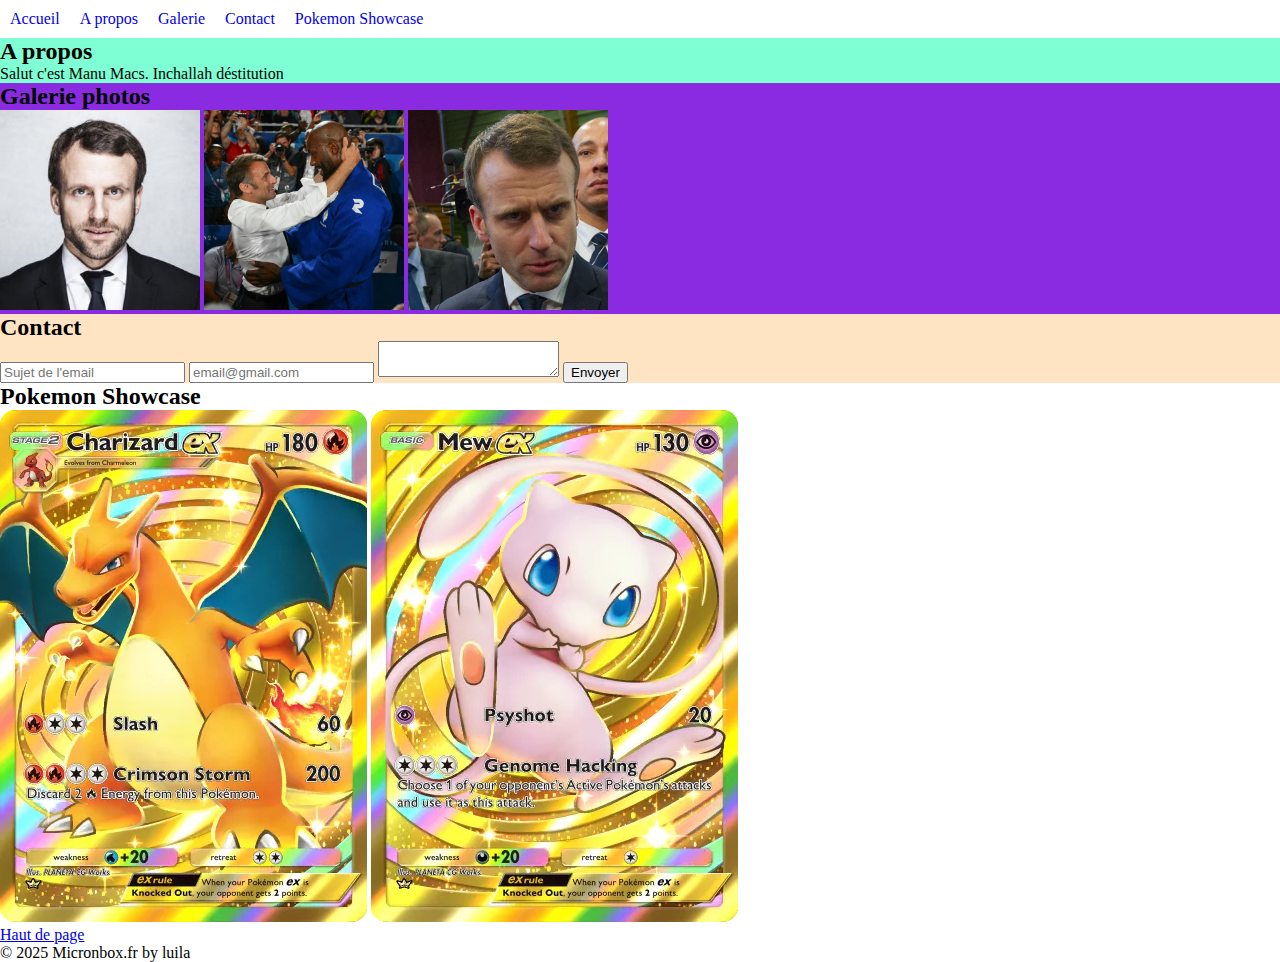
<file: semantique/index.html>
<!-- la semantique designe des balises introduites avec html5 qui permettent une meilleure organisationd du code et sont donc devenues de bonnes pratiques a adopter-->
<!--permet aussi un meilleur référencement car les moteurs de rehcerche l'identifie comme du 'bon' code-->
<!DOCTYPE html>
<html lang="en">
<head>
    <meta charset="UTF-8">
    <meta name="viewport" content="width=device-width, initial-scale=1.0">
    <title>Manu Xplosion</title>
    <link rel="stylesheet" href="style.css">
</head>
<body>
    <header><!--a ne pas confondre avec 'head' header correspond a l'entête de page-->
        <nav>
            <li><a href="#">Accueil</a></li>
            <li><a href="#apropos">A propos</a></li>
            <li><a href="#galerie">Galerie</a></li>
            <li><a href="#contact">Contact</a></li>
            <li><a href="#mespok">Pokemon Showcase</a></li>
        </nav>
    </header>

    <main>
            <section id="apropos">
                <h2>A propos</h2>
                <p>Salut c'est Manu Macs. Inchallah déstitution</p>
        </section>
 
            <section id="galerie">

                <h2>Galerie photos</h2>
                <img src="../image/lemoche1.jpg" width=200 alt="Image du moche numéro 1">
                <img src="../image/lemoche2.avif" width=200 alt="Image du moche numéro 1">
                <img src="../image/lemoche3.jpg" width=200 alt="Image du moche numéro 1">
        
        </section>
            <section id="contact">
                <h2>Contact</h2>
                <form action="">
                    <input type="text" placeholder="Sujet de l'email">
                    <input type="text" placeholder="email@gmail.com">
                    <textarea name="" id=""></textarea>
                    <button type="submit">Envoyer</button>
                </form>

        </section>

        <section id="mespok">
            <h2>Pokemon Showcase</h2>
            <img src="../image/cPK_20_000360_02_LIZARDONex_UR_M_M_en_US.webp" alt="Dracofeu ex">
            <img src="../image/cPK_20_002450_02_MEWex_UR_M_M_en_US.webp" alt="Mew ex">

        </section>
    </main>

    <footer><!--indique le pied de page-->
        <a href="#">Haut de page</a>
        <p>&copy; 2025 Micronbox.fr by luila</p>
    </footer>
</body>
</html>
</file>
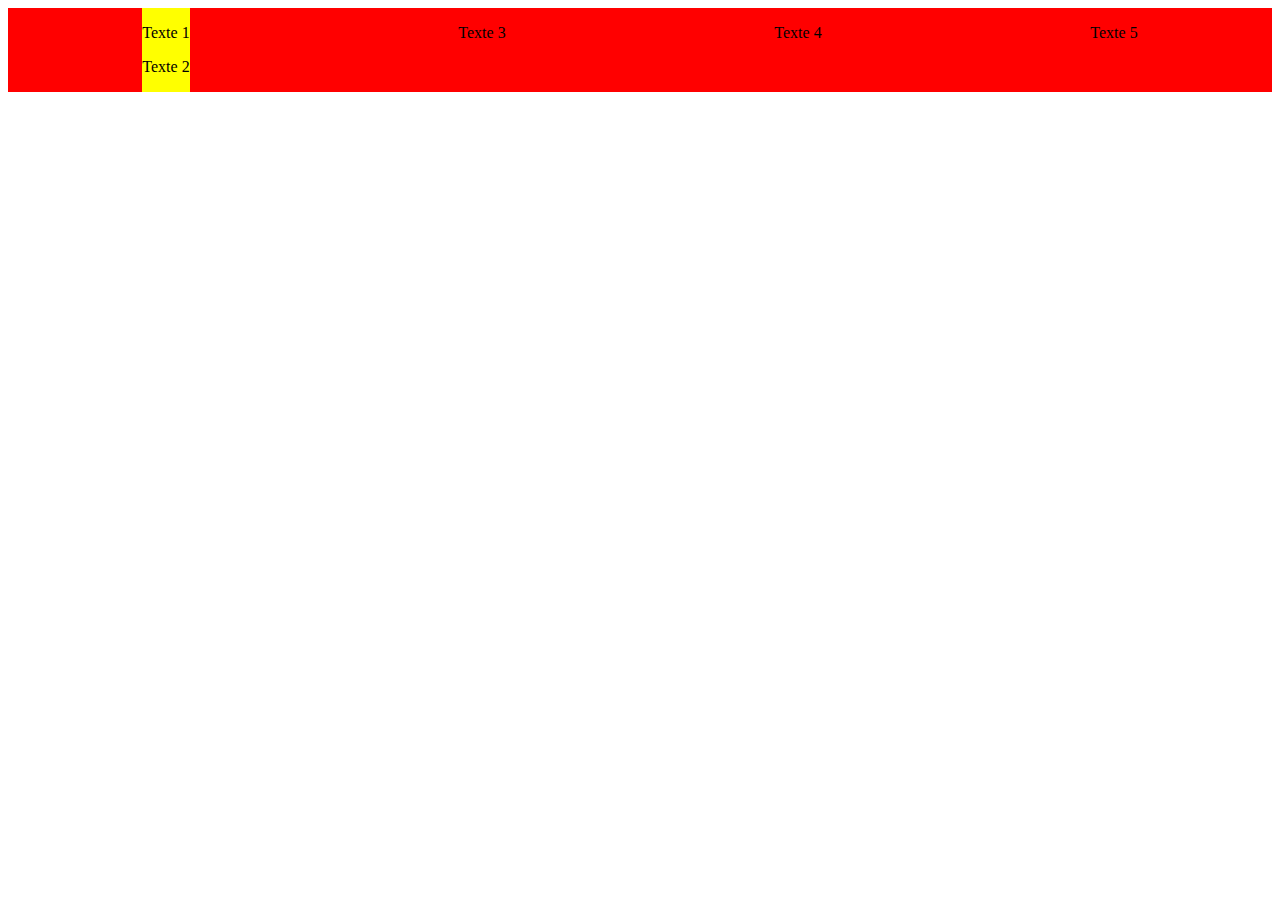
<file: boite.html>
<!DOCTYPE html>
<html lang="en">
<head>
    <meta charset="UTF-8">
    <meta name="viewport" content="width=device-width, initial-scale=1.0">
    <title>css dans html(c pa opti)</title>
    <style>
        div.grandeboite {
            display : flex;
            justify-content: space-around;
            background-color: red;
        }

        div.petiteboite {
            background-color: yellow;
        }

    </style>
</head>
<body>
    <div> 
        <div class="grandeboite">
            <div class="petiteboite">
                <p> Texte 1</p>
                <p>Texte 2</p>
            </div>
            <p>Texte 3</p>
            <p>Texte 4</p>
            <p>Texte 5</p>
        </div>
    </div>
</body>
</html>
</file>
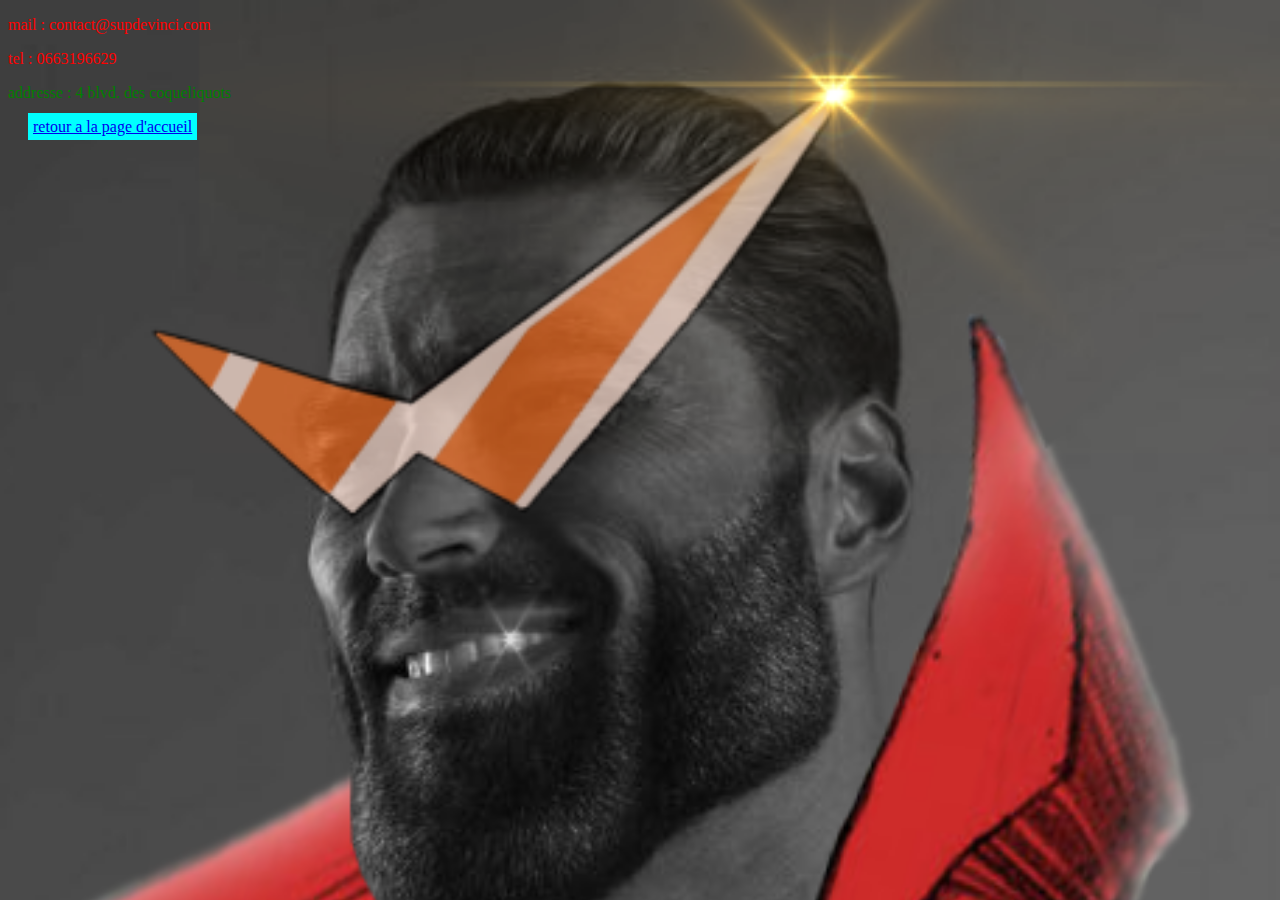
<file: contact.html>
<!DOCTYPE html>
<html lang="en">
<head>
    <meta charset="UTF-8">
    <meta name="viewport" content="width=device-width, initial-scale=1.0">
    <title>Contactez moi !</title>
    <link rel="stylesheet" href="css/styles.css"> <!--permet a lier au css-->

</head>
<body>
    <p class ="rouge"> mail : contact@supdevinci.com</p>
    <p class="rouge ">tel : 0663196629</p>
    <p class="vert">addresse : 4 blvd. des coqueliquots</p>
    <p></p>
    <a href="index.html">retour a la page d'accueil</a>
</body>
</html>
</file>
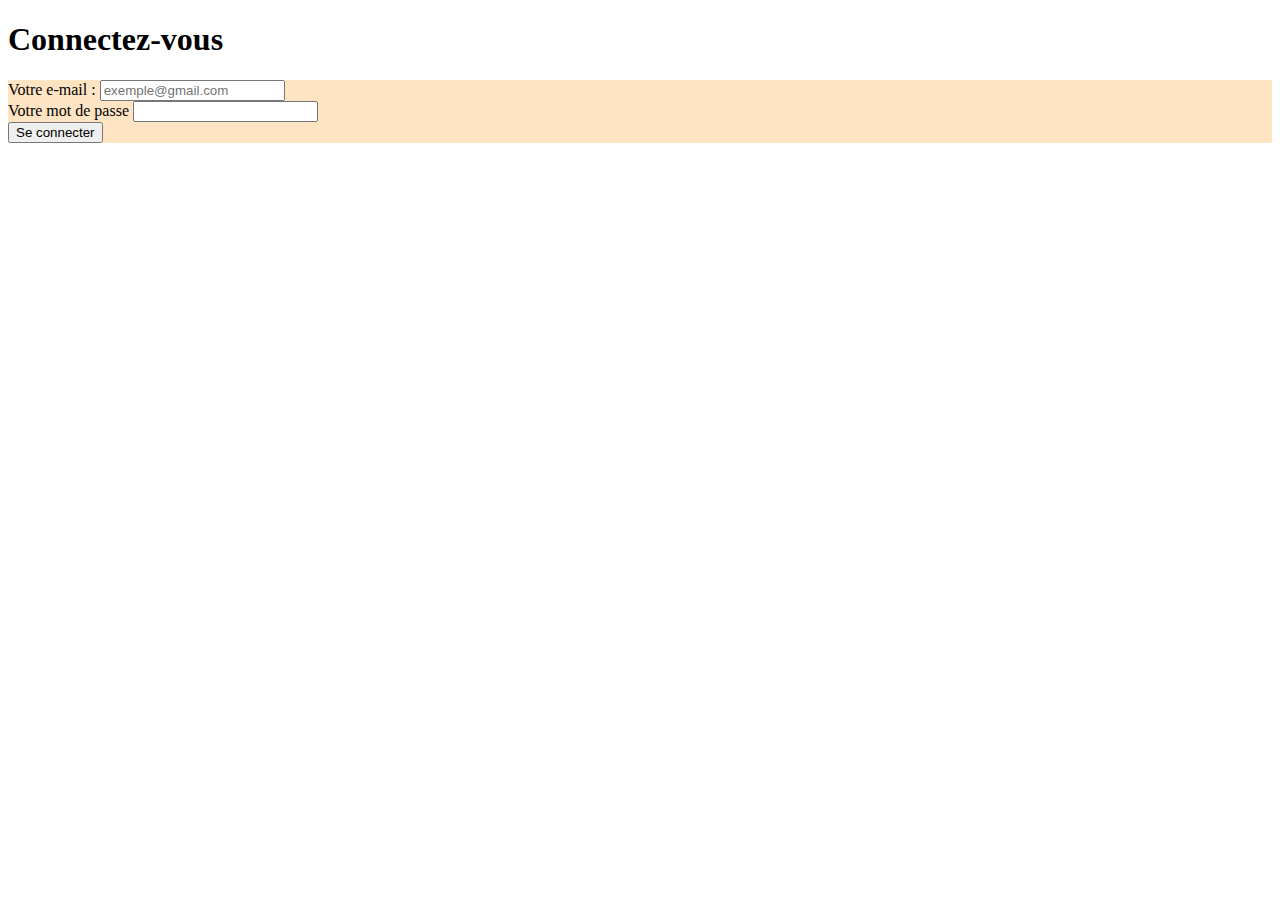
<file: login.html>
<!DOCTYPE html>
<html lang="en">
<head>
    <meta charset="UTF-8">
    <meta name="viewport" content="width=device-width, initial-scale=1.0">
    <title>Connexion</title>
    <style>
        form{
            background-color: bisque;
        }
    </style>
</head>
<body>
    <h1>Connectez-vous</h1>
    <form method="post">
        <label for="email">Votre e-mail :</label>
        <input type="email" placeholder="exemple@gmail.com" name="email">
        <br>
        <label for="mdp">Votre mot de passe</label>
        <input type="password" name="mdp">
        <br>
        <button type="submit">Se connecter</button>

    </form>
</body>
</html>
</file>
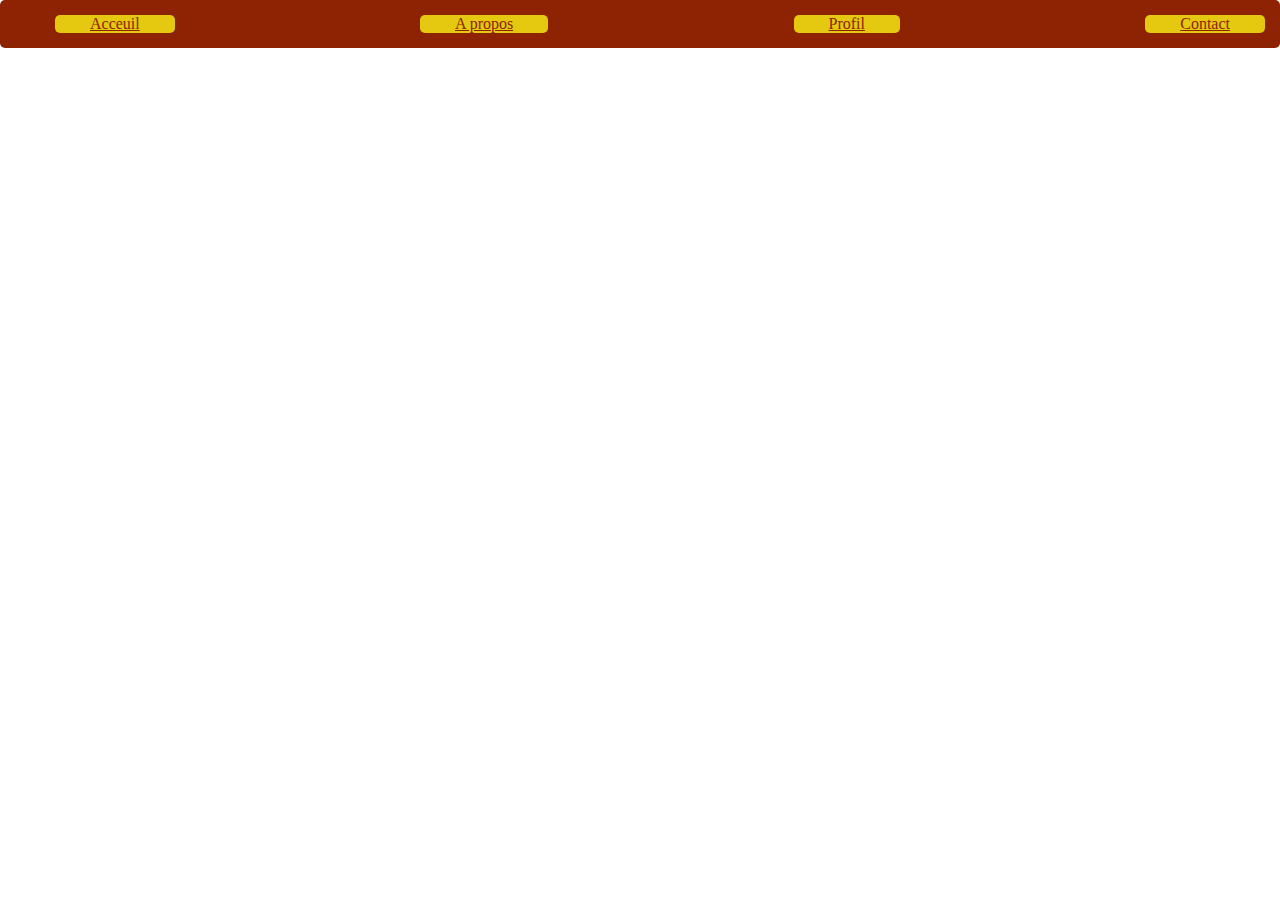
<file: navigation.html>
<!DOCTYPE html>
<html lang="en">
<head>
    <meta charset="UTF-8">
    <meta name="viewport" content="width=device-width, initial-scale=1.0">
    <title>navi</title>
    <link rel="stylesheet" href="css/navi.css">
</head>
<body>
    <ul>
        <li><a href="index.html">Acceuil</a></li>
        <li><a href="about.html">A propos</a></li>
        <li><a href="profil.html">Profil</a></li>
        <li><a href="contact.html">Contact</a></li>
    </ul>
</body>
</html>
</file>
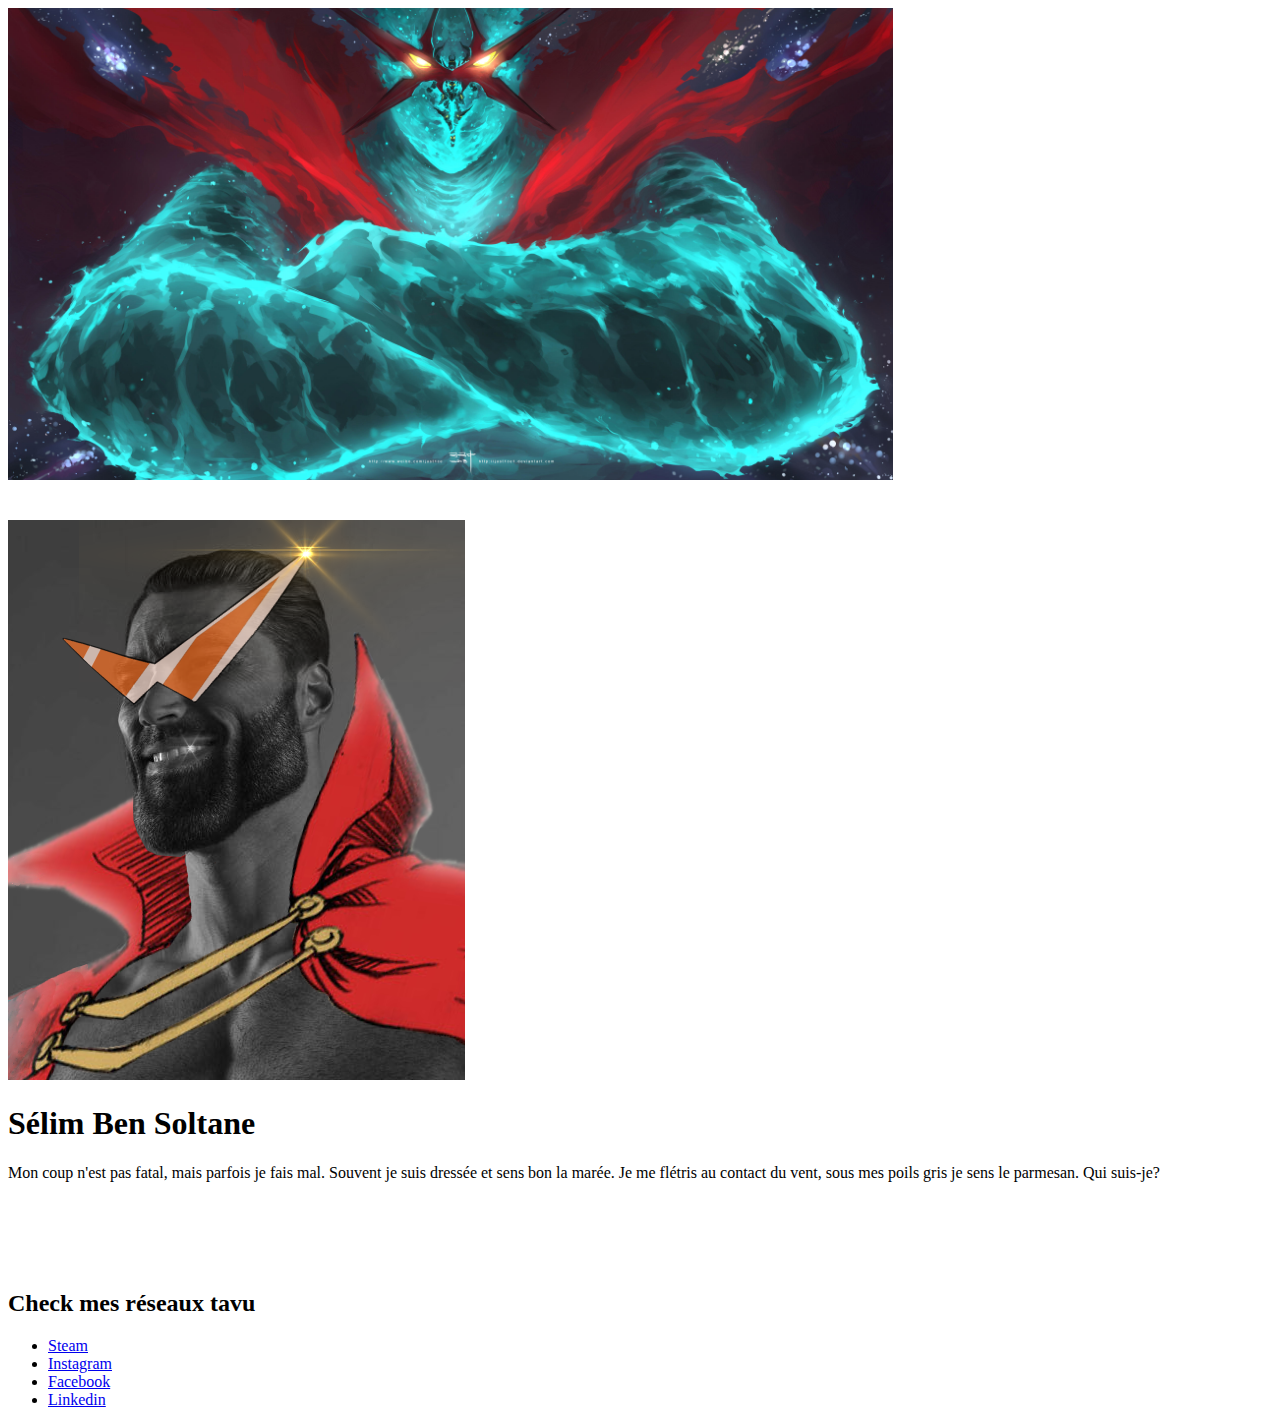
<file: profil.html>
<!DOCTYPE html>
<html lang="en">
<head>
    <meta charset="UTF-8">
    <meta name="viewport" content="width=device-width, initial-scale=1.0">
    <title>Profil de Sélim BS</title>
</head>
<body>

    <img width="70%" height="70%"src="image/wpp lock.jpg" alt="Bannière ttgl">
    <br><br><br>
    <img src="image/pp.png" alt="pp chad kamina">
    <h1>Sélim Ben Soltane</h1>
    <p>
        Mon coup n'est pas fatal, mais parfois je fais mal. Souvent je suis dressée et sens bon la marée. Je me flétris au contact du vent, sous mes poils gris je sens le parmesan. Qui suis-je?
    </p> <br><br><br><br>

    <h2>Check mes réseaux tavu</h2>
    <ul>
        <li>
             <a href="https://steamcommunity.com/profiles/76561198324923100/"target="_blank">Steam</a>
        </li>

        <li>
            <a href="https://www.instagram.com/"target="_blank">Instagram</a>
        </li>

        <li>
            <a href="https://www.facebook.com/"target="_blank">Facebook</a>
        </li>
        <li>
            <a href="https://www.linkedin.com/"target="_blank">Linkedin</a>
        </li>
  

<a href=""></a>


    </ul>



































    
</body>
</html>
</file>
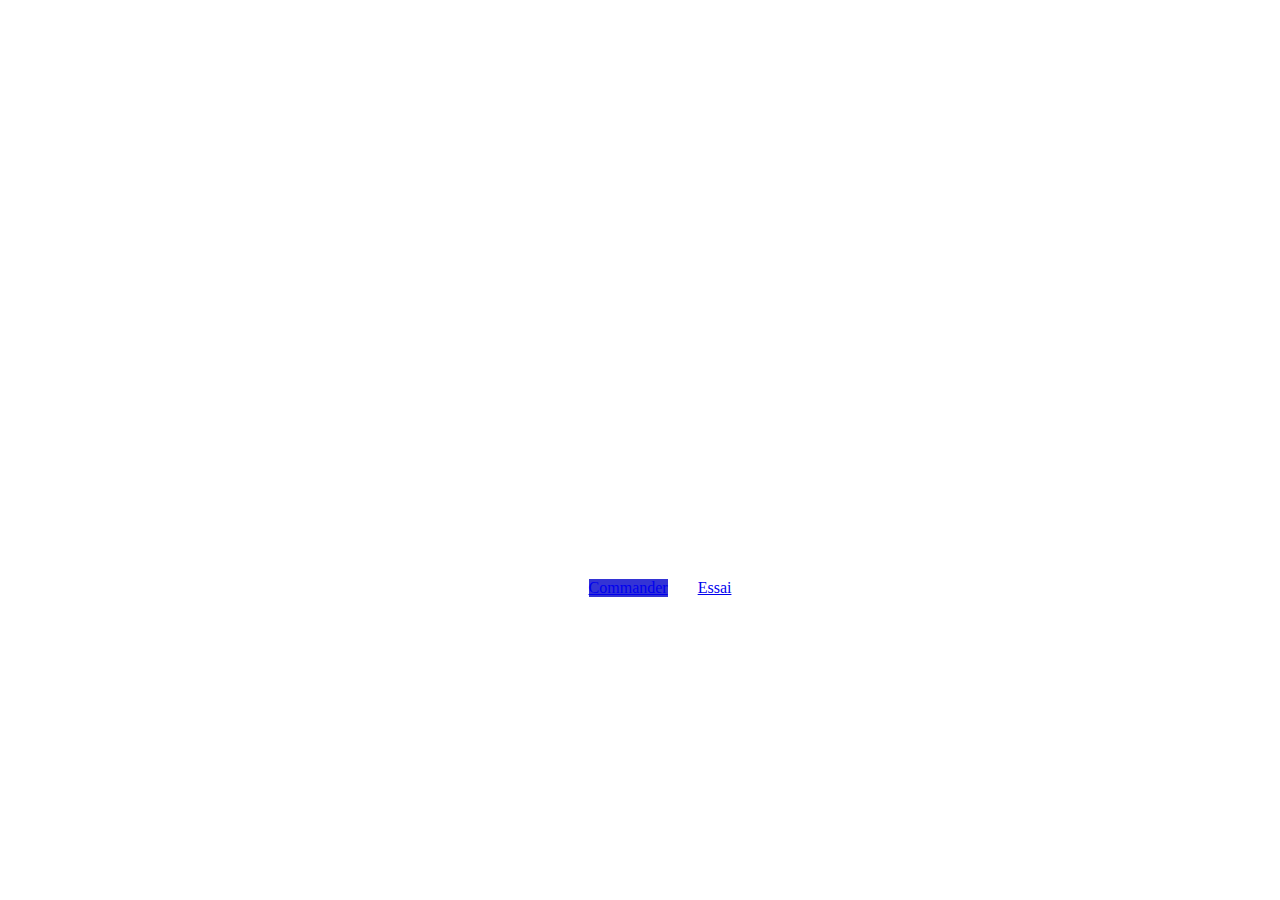
<file: tesla.html>
<!DOCTYPE html>
<html lang="en">
<head>
    <meta charset="UTF-8">
    <meta name="viewport" content="width=device-width, initial-scale=1.0">
    <title>Electric cars, Solar and clean energy</title>
    <link rel="stylesheet" href="css/tesla.css">
    <link rel="icon" href="image/Tesla_logo.png">
</head>
<body>
    <div class="foto">
        <h1 class="Model_Y">Model Y</h1>
        <h2 class="Model_Y">Disponible à partir de 299€ par mois ou 40 990€</h2>

        <ul class="conduite">
            <li class="bougo"><a href="index.html">Commander </a> </li>
            <li class="boudro"><a href="profil.html">Essai </a></li>
        </ul>
        <h5 class="achats">Véhicules disponibles</h5>

    </div>
    
    <div>

    </div>

    <div>

    </div>
    
    <div>

    </div>
    
    <div>

    </div>
    
    <div>

    </div>
    
    <div>

    </div>
    
    <div></div>
    
    <div></div>
</body>
</html>
</file>
<file: semantique/style.css>
/*!!! MENU DE NAVIGATION !!!*/
*{
    margin: auto;
}
header nav {
display: flex;
}

header nav li {
    list-style-type: none;
    margin: 10px;
}

header nav li a {
    text-decoration: none;
}

/*!!! SECTIONS !!! */

section#apropos {
    background-color: aquamarine;
}/*permet d'identifier le tag attribué a la section */

section#galerie {
    background-color: blueviolet;
}

section#contact {
    background-color: bisque;
}
</file>
<file: css/styles.css>
h1{
    color:red; /* le point virgule indique la fin de l'instruction*/
    background-color : yellow;
    font-size: 100px;

}/* ici cela s'appliquera a toutes les balises h1*/

p {
    color:blue;
}

body {
    /*background-color:rgb(139, 98, 23);*/
    background-image: url(../image/pp.png);
    background-size: cover;/*permet de couvrir le fond meme si l'image est trop petite*/
}

p.rouge{
    color:red;
}

p.vert{
    color:green;
}

a{
    background-color: aqua;
    margin: 20px;
    padding:5px;

}
</file>
<file: css/navi.css>
*{
    margin: auto;
}

ul {
    background-color: rgb(141, 35, 3);
    display : flex; /*fait une ligne de la liste */
    justify-content: center;
    justify-content: space-between;
    border-radius: 5px;
}

ul li{
    background-color: rgb(229, 200, 16);
    margin: 15px;
    list-style-type: none; /* enleve les points dans la liste a points */
    border-radius: 5px;
}

ul li:hover{
    color:red;
    background-color: white;
}

ul li a {
    color: rgb(141, 35, 3);
    padding:  15px;
    margin: 20px
}
</file>
<file: css/tesla.css>
*{
    margin: auto;
}

div.foto{
    background-image: url(https://digitalassets.tesla.com/tesla-contents/image/upload/f_auto,q_auto/Homepage-Model-Y-Desktop-Global-v2.png);
    height: 100vh;
    background-size: cover;
    color: white
}

 h1.Model_Y {
    display: flex;
    justify-content: center;
    align-items: center;
    }

 h2.Model_Y{
    display: flex;
    justify-content: center;
    align-items: center;
    margin-bottom :500px;
}

ul.conduite {
    display: flex;
    justify-content: center;
    list-style: none;
    
}

li.bougo {
    display: flex;
    justify-content: center;
    margin:15px;
    background-color: rgb(51, 51, 213);

}

li.boudro {

    margin: 15px;
}

h5.achats{
   

}
</file>
